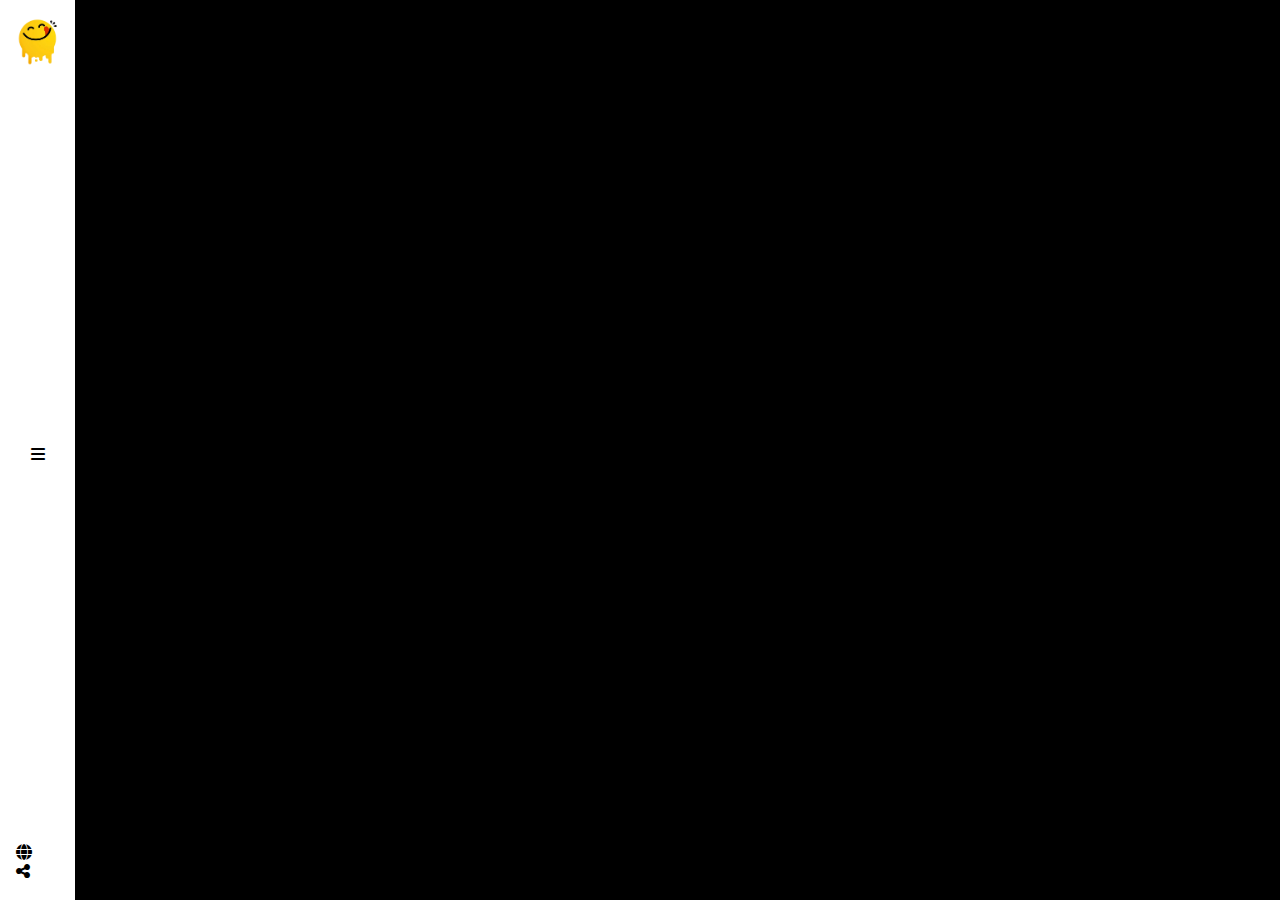
<file: index.html>
<!DOCTYPE html>
<html lang="en">
<head>
    <meta charset="UTF-8">
    <meta name="viewport" content="width=device-width, initial-scale=1.0">
    <title>Document</title>
    <link rel="stylesheet" href="https://cdn.jsdelivr.net/npm/bootstrap@5.3.3/dist/css/bootstrap.min.css">
    <link rel="stylesheet" href="https://cdnjs.cloudflare.com/ajax/libs/font-awesome/6.5.2/css/all.min.css">
    <link rel="stylesheet" href="css/style.css">
</head>
<body class="bg-black text-white">
    <header>
        <div class="position-fixed z-3 bg-black d-flex flex-nowrap">
            <div class="d-flex flex-column justify-content-between flex-shrink-0 p-3 navBar d-none" id="sidebar"style="width: 200px;">
                <ul class="position-relative">
                    <li class="sidebar-item"><a href="search.html">Search</a></li>
                    <li class="sidebar-item"><a href="categories.html">Categories</a></li>
                    <li class="sidebar-item"><a href="area.html">Area</a></li>
                    <li class="sidebar-item"><a href="ingredients.html">Ingredients</a></li>
                    <li class="sidebar-item"><a href="contact.html">Contact</a></li>                                        
                </ul>
                <div class="icons">
                    <i class="fa-brands fa-facebook"></i>
                    <i class="fa-brands fa-twitter"></i>
                    <i class="fa-solid fa-globe"></i>
                    <div class="footer">
                        <p>Copyright Â© 2019 All Rights <br>Reserved.</p>
                    </div>
                </div>
              </div>
              <div class="d-flex flex-column justify-content-between p-3 bg-white bar" style="width: 75px;">
                <img src="images/logo.png" alt="Logo" class="w-100">
                <button id="toggle-button" class="toggle-button bg-transparent">
                    <i class="fas fa-bars"></i>
                </button>
                <div class="">
                    <i class="fa-solid fa-globe d-block text-black"></i>
                    <i class="fa-solid fa-share-nodes text-black"></i>
                </div>
              </div>
        </div>
    </header>
    <section class="position-absolute top-0 m-5" id="home">
        <div class="row row-cols-md-4 row-cols-1 g-3 space" id="meals">
                                
        </div>
    </section>
    <section class="details">
        <div id="mealDetails">

        </div>
    </section>

    


    <script src="https://cdn.jsdelivr.net/npm/bootstrap@5.3.3/dist/js/bootstrap.bundle.min.js"></script>
    <script src="js/index.js"></script>
</body>
</html>
</file>
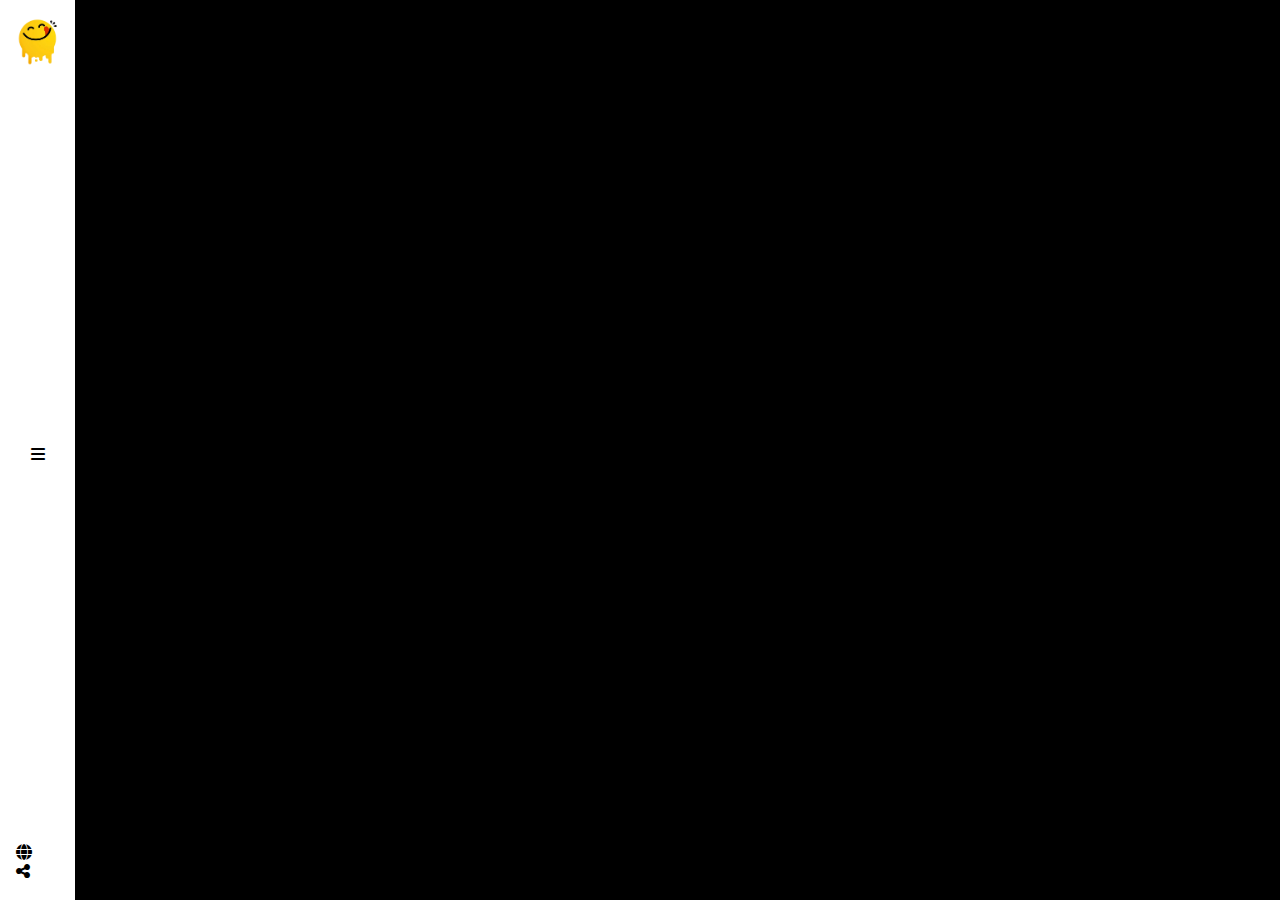
<file: area.html>
<!DOCTYPE html>
<html lang="en">
<head>
    <meta charset="UTF-8">
    <meta name="viewport" content="width=device-width, initial-scale=1.0">
    <title>Document</title>
    <link rel="stylesheet" href="https://cdn.jsdelivr.net/npm/bootstrap@5.3.3/dist/css/bootstrap.min.css">
    <link rel="stylesheet" href="https://cdnjs.cloudflare.com/ajax/libs/font-awesome/6.5.2/css/all.min.css">
    <link rel="stylesheet" href="css/style.css">
</head>
<body class="bg-black text-white">
    <header>
        <div class="position-fixed z-3 bg-black d-flex flex-nowrap">
            <div class="d-flex flex-column justify-content-between flex-shrink-0 p-3 navBar d-none" id="sidebar"style="width: 200px;">
                <ul class="position-relative">
                    <li class="sidebar-item"><a href="search.html">Search</a></li>
                    <li class="sidebar-item"><a href="categories.html">Categories</a></li>
                    <li class="sidebar-item"><a href="area.html">Area</a></li>
                    <li class="sidebar-item"><a href="ingredients.html">Ingredients</a></li>
                    <li class="sidebar-item"><a href="contact.html">Contact</a></li>                                        
                </ul>
                <div class="icons">
                    <i class="fa-brands fa-facebook"></i>
                    <i class="fa-brands fa-twitter"></i>
                    <i class="fa-solid fa-globe"></i>
                    <div class="footer">
                        <p>Copyright Â© 2019 All Rights <br>Reserved.</p>
                    </div>
                </div>
              </div>
              <div class="d-flex flex-column justify-content-between p-3 bg-white bar" style="width: 75px;">
                <img src="images/logo.png" alt="Logo" class="w-100">
                <button id="toggle-button" class="toggle-button bg-transparent">
                    <i class="fas fa-bars"></i>
                </button>
                <div class="">
                    <i class="fa-solid fa-globe d-block text-black"></i>
                    <i class="fa-solid fa-share-nodes text-black"></i>
                </div>
              </div>
        </div>
    </header>
        <div class="position-fixed z-3 bg-black d-flex flex-nowrap">
            <div class="d-flex flex-column flex-shrink-0 p-3 navBar d-none" id="sidebar"style="width: 200px;">
                <ul class="position-relative">
                    <li class="sidebar-item"><a href="search.html">Search</a></li>
                    <li class="sidebar-item"><a href="categories.html">Categories</a></li>
                    <li class="sidebar-item"><a href="area.html">Area</a></li>
                    <li class="sidebar-item"><a href="ingredients.html">Ingredients</a></li>                    
                </ul>
              </div>
              <div class="d-flex flex-column justify-content-between p-3 bg-white bar" style="width: 75px;">
                <img src="images/logo.png" alt="Logo" class="w-100">
                <button id="toggle-button" class="toggle-button bg-transparent">
                    <i class="fas fa-bars"></i>
                </button>
                <div class="">
                    <i class="fa-solid fa-globe d-block text-black"></i>
                    <i class="fa-solid fa-share-nodes text-black"></i>
                </div>
              </div>
        </div>
    </header>
    <section class="position-absolute top-0 m-5" id="home">
        <div class="row row-cols-md-4 row-cols-1 g-3 space" id="meals">
                                
        </div>
    </section>
    <section class="details">
        <div id="mealDetails">

        </div>
    </section>

    


    <script src="https://cdn.jsdelivr.net/npm/bootstrap@5.3.3/dist/js/bootstrap.bundle.min.js"></script>
    <script src="js/area.js"></script>
</body>
</html>
</file>
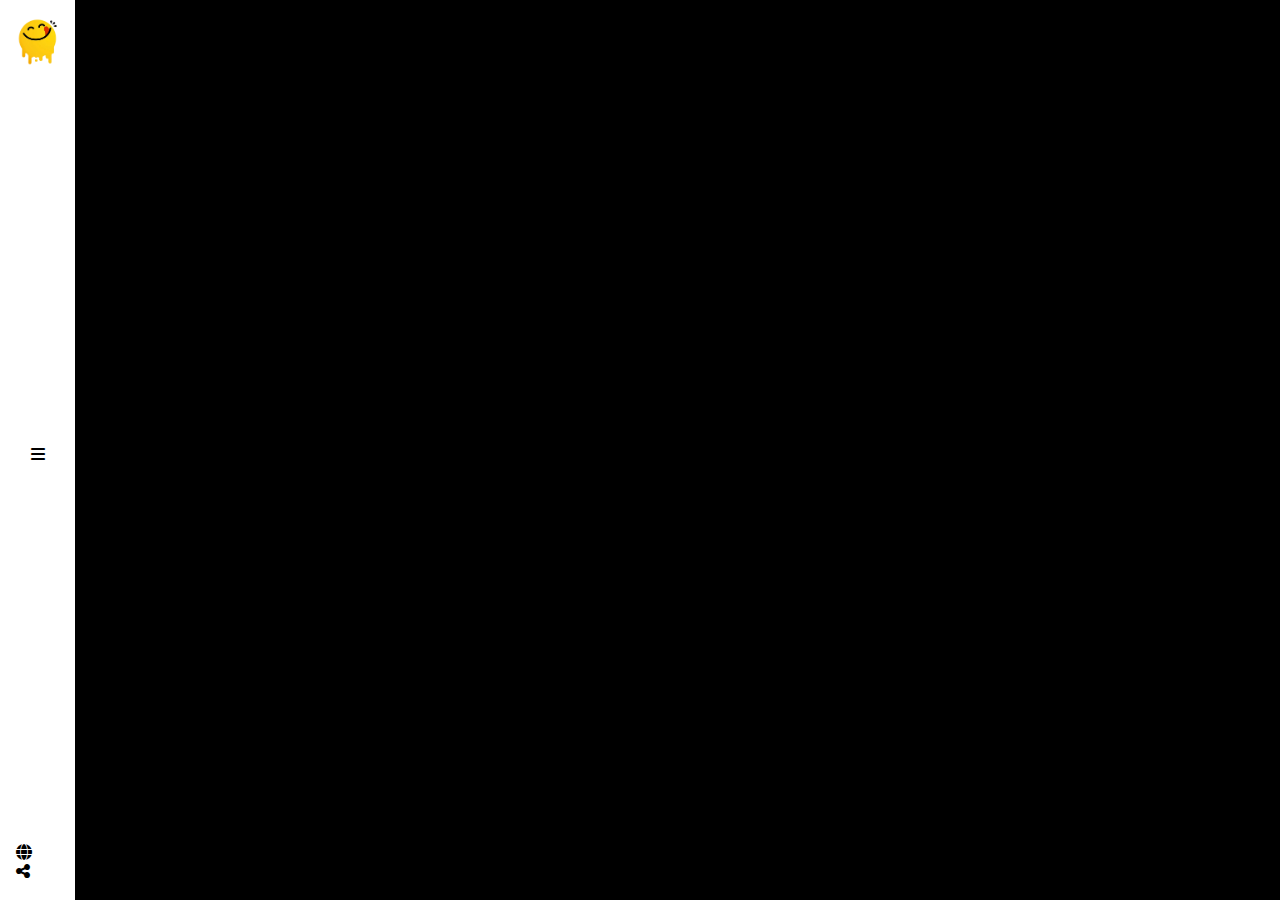
<file: categories.html>
<!DOCTYPE html>
<html lang="en">
<head>
    <meta charset="UTF-8">
    <meta name="viewport" content="width=device-width, initial-scale=1.0">
    <title>Document</title>
    <link rel="stylesheet" href="https://cdn.jsdelivr.net/npm/bootstrap@5.3.3/dist/css/bootstrap.min.css">
    <link rel="stylesheet" href="https://cdnjs.cloudflare.com/ajax/libs/font-awesome/6.5.2/css/all.min.css">
    <link rel="stylesheet" href="css/style.css">
</head>
<body class="bg-black text-white">
    <header>
        <div class="position-fixed z-3 bg-black d-flex flex-nowrap">
            <div class="d-flex flex-column justify-content-between flex-shrink-0 p-3 navBar d-none" id="sidebar"style="width: 200px;">
                <ul class="position-relative">
                    <li class="sidebar-item"><a href="search.html">Search</a></li>
                    <li class="sidebar-item"><a href="categories.html">Categories</a></li>
                    <li class="sidebar-item"><a href="area.html">Area</a></li>
                    <li class="sidebar-item"><a href="ingredients.html">Ingredients</a></li>
                    <li class="sidebar-item"><a href="contact.html">Contact</a></li>                                        
                </ul>
                <div class="icons">
                    <i class="fa-brands fa-facebook"></i>
                    <i class="fa-brands fa-twitter"></i>
                    <i class="fa-solid fa-globe"></i>
                    <div class="footer">
                        <p>Copyright Â© 2019 All Rights <br>Reserved.</p>
                    </div>
                </div>
              </div>
              <div class="d-flex flex-column justify-content-between p-3 bg-white bar" style="width: 75px;">
                <img src="images/logo.png" alt="Logo" class="w-100">
                <button id="toggle-button" class="toggle-button bg-transparent">
                    <i class="fas fa-bars"></i>
                </button>
                <div class="">
                    <i class="fa-solid fa-globe d-block text-black"></i>
                    <i class="fa-solid fa-share-nodes text-black"></i>
                </div>
              </div>
        </div>
    </header>
    <section class="position-absolute top-0 m-5" id="home">
        <div class="row row-cols-md-4 row-cols-1 g-3 space" id="meals">
                                
        </div>
    </section>
    <section class="details">
        <div id="mealDetails">

        </div>
    </section>

    


    <script src="https://cdn.jsdelivr.net/npm/bootstrap@5.3.3/dist/js/bootstrap.bundle.min.js"></script>
    <script src="js/categories.js"></script>
</body>
</html>
</file>
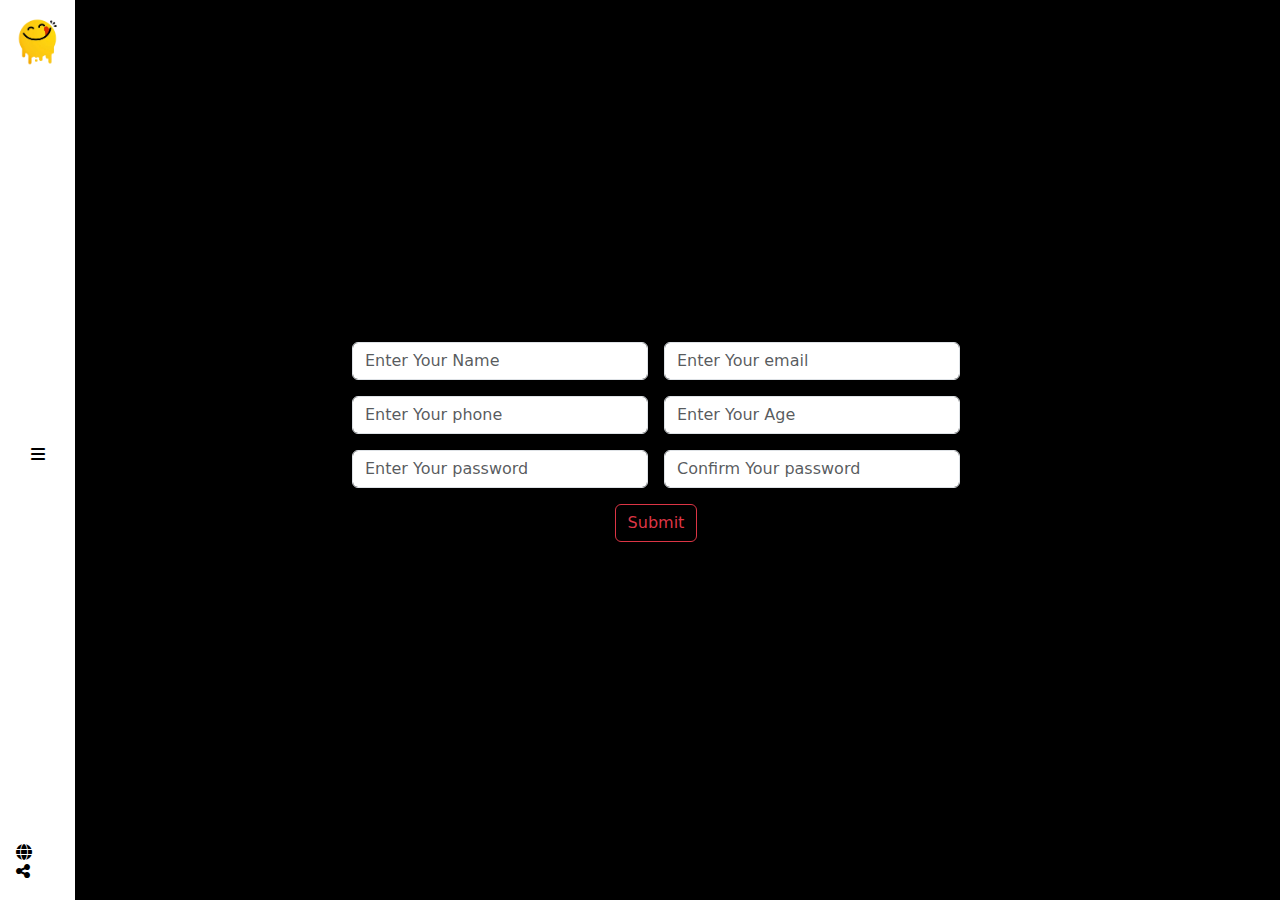
<file: contact.html>
<!DOCTYPE html>
<html lang="en">
<head>
    <meta charset="UTF-8">
    <meta name="viewport" content="width=device-width, initial-scale=1.0">
    <title>Document</title>
    <link rel="stylesheet" href="https://cdn.jsdelivr.net/npm/bootstrap@5.3.3/dist/css/bootstrap.min.css">
    <link rel="stylesheet" href="https://cdnjs.cloudflare.com/ajax/libs/font-awesome/6.5.2/css/all.min.css">
    <link rel="stylesheet" href="css/style.css">
</head>
<body class="bg-black text-white">
    <header>
        <div class="position-fixed z-3 bg-black d-flex flex-nowrap">
            <div class="d-flex flex-column justify-content-between flex-shrink-0 p-3 navBar d-none" id="sidebar"style="width: 200px;">
                <ul class="position-relative">
                    <li class="sidebar-item"><a href="search.html">Search</a></li>
                    <li class="sidebar-item"><a href="categories.html">Categories</a></li>
                    <li class="sidebar-item"><a href="area.html">Area</a></li>
                    <li class="sidebar-item"><a href="ingredients.html">Ingredients</a></li>
                    <li class="sidebar-item"><a href="contact.html">Contact</a></li>                                        
                </ul>
                <div class="icons">
                    <i class="fa-brands fa-facebook"></i>
                    <i class="fa-brands fa-twitter"></i>
                    <i class="fa-solid fa-globe"></i>
                    <div class="footer">
                        <p>Copyright Â© 2019 All Rights <br>Reserved.</p>
                    </div>
                </div>
              </div>
              <div class="d-flex flex-column justify-content-between p-3 bg-white bar" style="width: 75px;">
                <img src="images/logo.png" alt="Logo" class="w-100">
                <button id="toggle-button" class="toggle-button bg-transparent">
                    <i class="fas fa-bars"></i>
                </button>
                <div class="">
                    <i class="fa-solid fa-globe d-block text-black"></i>
                    <i class="fa-solid fa-share-nodes text-black"></i>
                </div>
              </div>
        </div>
    </header>
    <section class="" id="home">
        <div class="d-flex justify-content-center align-items-center" id="meals">
            <div class="position-absolute top-50 start-50 translate-middle">
                <form class="needs-validation" novalidate>
                    <div class="row g-3 space">
                            <div class="col-md-6">
                                <div class="input-group has-validation">
                                    <input id="nameInput" type="text" class="form-control" placeholder="Enter Your Name" id="validationCustomUsername" required>
                                    <div class="invalid-feedback">
                                        enter a valid user name
                                    </div>
                                </div>
                            </div>
                            <div class="col-md-6">
                                <div class="input-group has-validation">
                                    <input id="emailInput" type="email" class="form-control" placeholder="Enter Your email" id="validationCustomEmailname" required>
                                    <div class="invalid-feedback">
                                        enter a valid mail
                                    </div>
                                </div>
                            </div>
                            <div class="col-md-6">
                                <div class="input-group has-validation">
                                    <input id="phoneInput" type="tel" class="form-control" placeholder="Enter Your phone" id="validationPhone" pattern="^01\d{9}$" required>
                                    <div class="invalid-feedback">
                                        enter a valid phone number
                                    </div>
                                </div>
                            </div>
                            <div class="col-md-6">
                                <div class="input-group has-validation">
                                    <input id="ageInput" type="number" class="form-control" placeholder="Enter Your Age" id="validationCustomAge" required>
                                    <div class="invalid-feedback">
                                        enter a valid Age
                                    </div>
                                </div>
                            </div>
                            <div class="col-md-6">
                                <div class="input-group has-validation">
                                    <input id="passwordInput1" type="password" class="form-control" placeholder="Enter Your password" required>
                                    <div class="invalid-feedback">
                                        Please enter a valid password.
                                    </div>
                                </div>
                            </div>
                            <div class="col-md-6">
                                <div class="input-group has-validation">
                                    <input id="passwordInput2" type="password" class="form-control" placeholder="Confirm Your password" required>
                                    <div class="invalid-feedback">
                                        Passwords do not match.
                                    </div>
                                </div>
                            </div>
                            
                            
                    </div>
                    <div class="col-12 m-3 text-center">
                        <button class="btn btn-outline-danger" type="submit">Submit</button>
                    </div>
                </form>
            </div>
                 
        </div>
    </section>
    <script src="https://cdn.jsdelivr.net/npm/bootstrap@5.3.3/dist/js/bootstrap.bundle.min.js"></script>
    <script src="js/contact.js"></script>
</body>
</html>
</file>
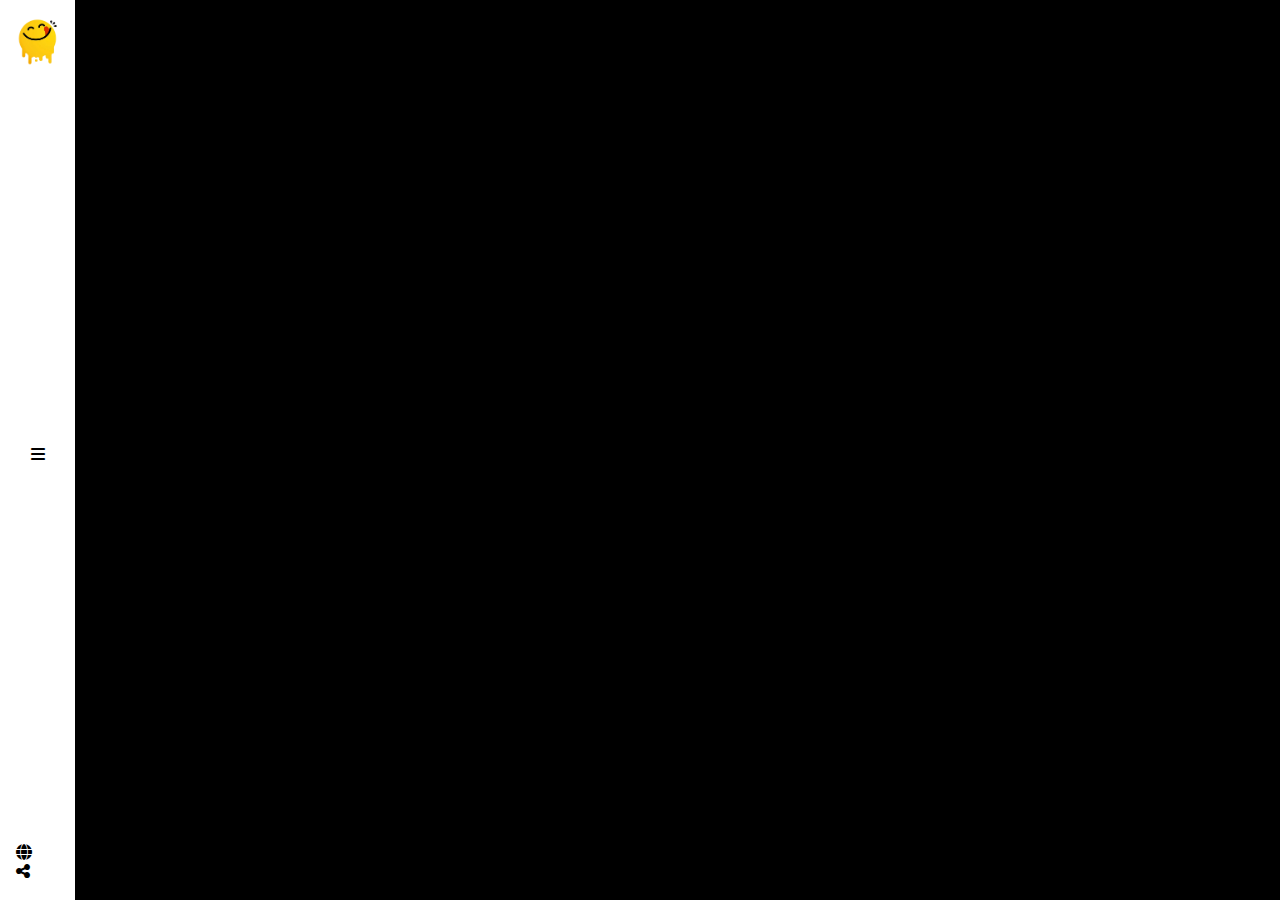
<file: ingredients.html>
<!DOCTYPE html>
<html lang="en">
<head>
    <meta charset="UTF-8">
    <meta name="viewport" content="width=device-width, initial-scale=1.0">
    <title>Document</title>
    <link rel="stylesheet" href="https://cdn.jsdelivr.net/npm/bootstrap@5.3.3/dist/css/bootstrap.min.css">
    <link rel="stylesheet" href="https://cdnjs.cloudflare.com/ajax/libs/font-awesome/6.5.2/css/all.min.css">
    <link rel="stylesheet" href="css/style.css">
</head>
<body class="bg-black text-white">
    <header>
        <div class="position-fixed z-3 bg-black d-flex flex-nowrap">
            <div class="d-flex flex-column justify-content-between flex-shrink-0 p-3 navBar d-none" id="sidebar"style="width: 200px;">
                <ul class="position-relative">
                    <li class="sidebar-item"><a href="search.html">Search</a></li>
                    <li class="sidebar-item"><a href="categories.html">Categories</a></li>
                    <li class="sidebar-item"><a href="area.html">Area</a></li>
                    <li class="sidebar-item"><a href="ingredients.html">Ingredients</a></li>
                    <li class="sidebar-item"><a href="contact.html">Contact</a></li>                                        
                </ul>
                <div class="icons">
                    <i class="fa-brands fa-facebook"></i>
                    <i class="fa-brands fa-twitter"></i>
                    <i class="fa-solid fa-globe"></i>
                    <div class="footer">
                        <p>Copyright Â© 2019 All Rights <br>Reserved.</p>
                    </div>
                </div>
              </div>
              <div class="d-flex flex-column justify-content-between p-3 bg-white bar" style="width: 75px;">
                <img src="images/logo.png" alt="Logo" class="w-100">
                <button id="toggle-button" class="toggle-button bg-transparent">
                    <i class="fas fa-bars"></i>
                </button>
                <div class="">
                    <i class="fa-solid fa-globe d-block text-black"></i>
                    <i class="fa-solid fa-share-nodes text-black"></i>
                </div>
              </div>
        </div>
    </header>
    <section class="position-absolute top-0 m-5" id="home">
        <div class="row row-cols-md-4 row-cols-1 g-3 space" id="meals">
                                
        </div>
    </section>
    <section class="details">
        <div id="mealDetails">

        </div>
    </section>

    


    <script src="https://cdn.jsdelivr.net/npm/bootstrap@5.3.3/dist/js/bootstrap.bundle.min.js"></script>
    <script src="js/ingredients.js"></script>
</body>
</html>
</file>
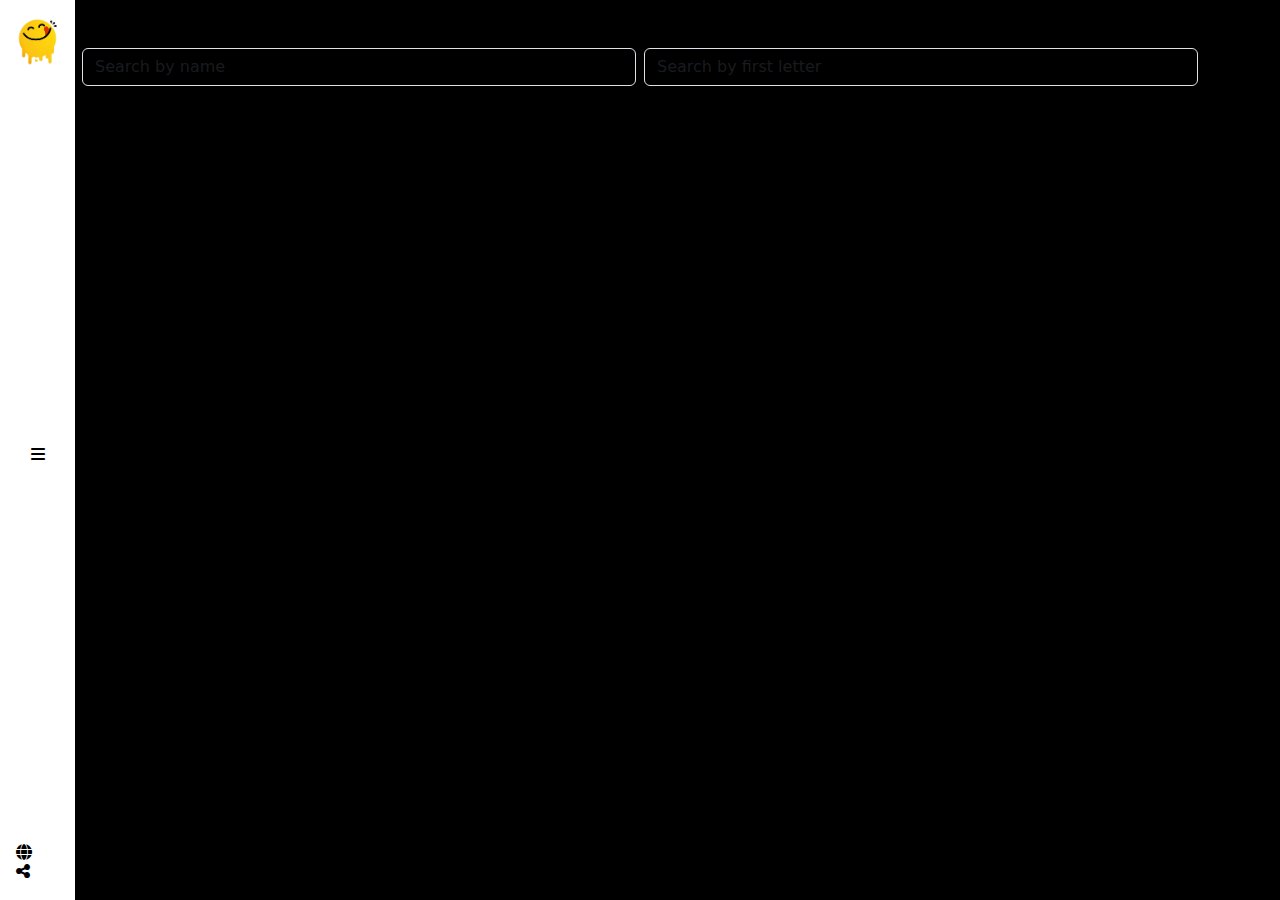
<file: search.html>
<!DOCTYPE html>
<html lang="en">
<head>
    <meta charset="UTF-8">
    <meta name="viewport" content="width=device-width, initial-scale=1.0">
    <title>Document</title>
    <link rel="stylesheet" href="https://cdn.jsdelivr.net/npm/bootstrap@5.3.3/dist/css/bootstrap.min.css">
    <link rel="stylesheet" href="https://cdnjs.cloudflare.com/ajax/libs/font-awesome/6.5.2/css/all.min.css">
    <link rel="stylesheet" href="css/style.css">
</head>
<body class="bg-black text-white">
    <header>
        <div class="position-fixed z-3 bg-black d-flex flex-nowrap">
            <div class="d-flex flex-column justify-content-between flex-shrink-0 p-3 navBar d-none" id="sidebar"style="width: 200px;">
                <ul class="position-relative">
                    <li class="sidebar-item"><a href="search.html">Search</a></li>
                    <li class="sidebar-item"><a href="categories.html">Categories</a></li>
                    <li class="sidebar-item"><a href="area.html">Area</a></li>
                    <li class="sidebar-item"><a href="ingredients.html">Ingredients</a></li>
                    <li class="sidebar-item"><a href="contact.html">Contact</a></li>                                        
                </ul>
                <div class="icons">
                    <i class="fa-brands fa-facebook"></i>
                    <i class="fa-brands fa-twitter"></i>
                    <i class="fa-solid fa-globe"></i>
                    <div class="footer">
                        <p>Copyright Â© 2019 All Rights <br>Reserved.</p>
                    </div>
                </div>
              </div>
              <div class="d-flex flex-column justify-content-between p-3 bg-white bar" style="width: 75px;">
                <img src="images/logo.png" alt="Logo" class="w-100">
                <button id="toggle-button" class="toggle-button bg-transparent">
                    <i class="fas fa-bars"></i>
                </button>
                <div class="">
                    <i class="fa-solid fa-globe d-block text-black"></i>
                    <i class="fa-solid fa-share-nodes text-black"></i>
                </div>
              </div>
        </div>
    </header>
    <section>
        <div class="container py-5">
            <div class="row g-2">
                <div class="col-md">
                    <input type="text" class="form-control bg-transparent text-white" id="name-input" placeholder="Search by name">
                </div>   
                <div class="col-md">
                    <div class="col-md">
                        <input type="text" class="form-control bg-transparent text-white" maxlength="1" id="first-letter-input" placeholder="Search by first letter">
                    </div> 
                  </div>   
            </div>           
        </div>
    </section>
    <section class="position-absolute m-5" id="home">
        <div class="row row-cols-md-4 row-cols-1 g-3 space" id="meals">
                                
        </div>
    </section>
    <section class="details">
        <div id="mealDetails">

        </div>
    </section>

    


    <script src="https://cdn.jsdelivr.net/npm/bootstrap@5.3.3/dist/js/bootstrap.bundle.min.js"></script>
    <script src="js/search.js"></script>
</body>
</html>
</file>
<file: css/style.css>
.navBar{
    background-color: black;
    height: 100vh;

}
.bar{
    background-color: tomato;
    height: 100vh;

}
.space{
    padding-left: 5%;
}
.sidebar-item {
    padding-top: 1rem;
    list-style: none;
}
.sidebar-item a:hover {
    color: #aa0000;
}

a{
    text-decoration: none;
    color: white;
}

.overlay {
    position: absolute;
    top: 0;
    left: 0;
    width: 100%;
    height: 100%;
    background-color: rgba(255, 255, 255, 0.75);
    opacity: 0;
    display: flex;
    align-items: center;
    transform: translateY(100%);
    transition: 1s ;
    color: black;
}

.overlay h2 {
    color: #000;
    
}

.col:hover .overlay {
    opacity: 1;
    transform: translateY(0);
}
.hidden{
    display: none;
}
.bar button{
    border: none;
}
</file>
